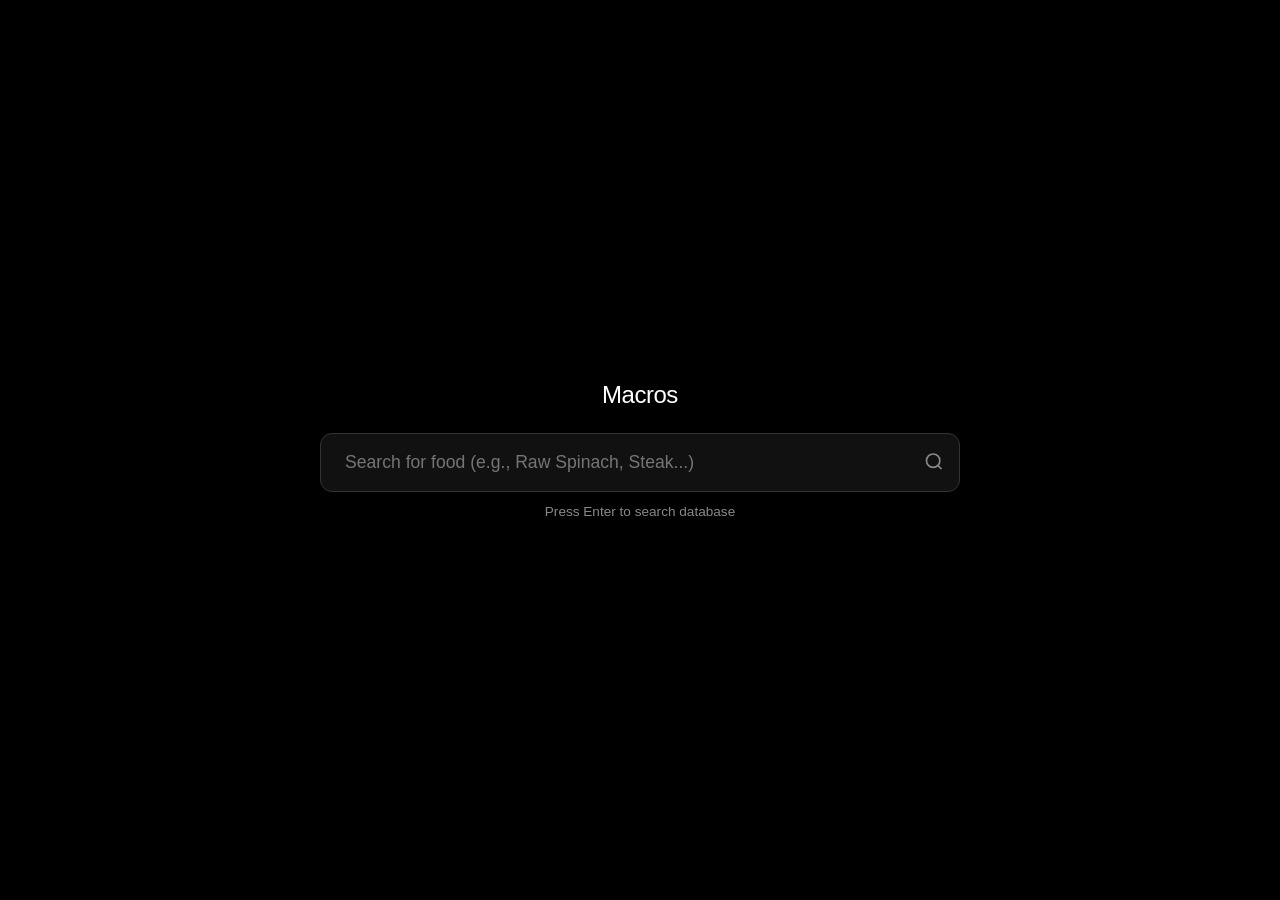
<file: index.html>
<!DOCTYPE html>
<html lang="en">
<head>
    <meta charset="UTF-8" />
    <meta name="viewport" content="width=device-width, initial-scale=1.0" />
    <title>USDA Macro Search</title>
    <link rel="stylesheet" href="style.css" />
</head>
<body>

    <main class="app-container" id="appContainer">
        <section class="search-section">
            <h1 class="brand-title" id="brandTitle">Macros</h1>
            
            <div class="input-wrapper">
                <input 
                    type="text" 
                    id="searchInput" 
                    placeholder="Search for food (e.g., Raw Spinach, Steak...)" 
                    autocomplete="off"
                >
                <button id="searchBtn" class="search-btn">
                    <svg width="20" height="20" viewBox="0 0 24 24" fill="none" stroke="currentColor" stroke-width="2">
                        <line x1="21" y1="21" x2="16.65" y2="16.65"></line>
                        <circle cx="11" cy="11" r="8"></circle>
                    </svg>
                </button>
            </div>
            <p class="helper-text" id="helperText">Press Enter to search database</p>
        </section>

        <section class="results-section">
            <div id="loader" class="loader">Searching USDA Database...</div>
            <div id="resultsGrid" class="results-grid"></div>
        </section>
    </main>

    <script src="script.js"></script>
</body>
</html>
</file>
<file: style.css>
/* RESET & VARIABLES */
:root {
    --bg: #000000;
    --card-bg: #111111;
    --border: #333333;
    --text-main: #ffffff;
    --text-muted: #888888;
    --accent: #ffffff;
    --ease-fluid: cubic-bezier(0.25, 0.46, 0.45, 0.94);
}

* {
    box-sizing: border-box;
    margin: 0;
    padding: 0;
}

body {
    background-color: var(--bg);
    color: var(--text-main);
    font-family: -apple-system, BlinkMacSystemFont, "Segoe UI", Roboto, Helvetica, Arial, sans-serif;
    height: 100vh;
    overflow-x: hidden;
}

/* APP CONTAINER */
.app-container {
    min-height: 100vh;
    display: flex;
    flex-direction: column;
    align-items: center;
    justify-content: center; /* Starts centered */
    padding: 20px;
    transition: all 0.6s var(--ease-fluid);
}

/* ACTIVE STATE: MOVES EVERYTHING UP */
.app-container.active {
    justify-content: flex-start;
    padding-top: 60px;
}

/* SEARCH SECTION */
.search-section {
    width: 100%;
    max-width: 640px;
    text-align: center;
    position: relative;
    z-index: 10;
    transition: transform 0.6s var(--ease-fluid);
}

/* BRAND TITLE */
.brand-title {
    font-size: 1.5rem;
    font-weight: 500;
    margin-bottom: 24px;
    letter-spacing: -0.02em;
    color: var(--text-main);
    transition: opacity 0.3s ease;
}

/* Hide title when searching to save space */
.app-container.active .brand-title {
    opacity: 0;
    pointer-events: none;
    position: absolute; 
    top: -50px;
}

/* INPUT WRAPPER */
.input-wrapper {
    position: relative;
    width: 100%;
}

input[type="text"] {
    width: 100%;
    background-color: var(--card-bg);
    border: 1px solid var(--border);
    color: var(--text-main);
    font-size: 1.1rem;
    padding: 18px 50px 18px 24px;
    border-radius: 12px;
    outline: none;
    transition: border-color 0.2s ease, box-shadow 0.2s ease;
}

input[type="text"]:focus {
    border-color: #555;
    box-shadow: 0 0 0 4px rgba(255, 255, 255, 0.05);
}

.search-btn {
    position: absolute;
    right: 16px;
    top: 50%;
    transform: translateY(-50%);
    background: none;
    border: none;
    color: var(--text-muted);
    cursor: pointer;
    transition: color 0.2s;
}

.search-btn:hover {
    color: var(--text-main);
}

.helper-text {
    margin-top: 12px;
    font-size: 0.85rem;
    color: var(--text-muted);
    transition: opacity 0.3s;
}

.app-container.active .helper-text {
    opacity: 0;
}

/* RESULTS GRID */
.results-section {
    width: 100%;
    max-width: 900px;
    margin-top: 0;
    opacity: 0;
    pointer-events: none;
    transition: opacity 0.5s ease 0.3s; /* Delay fade in until search moves up */
}

.app-container.active .results-section {
    opacity: 1;
    pointer-events: auto;
    margin-top: 40px;
}

.results-grid {
    display: grid;
    grid-template-columns: repeat(auto-fill, minmax(260px, 1fr));
    gap: 16px;
    width: 100%;
}

/* CARD DESIGN */
.food-card {
    background-color: var(--card-bg);
    border: 1px solid var(--border);
    border-radius: 12px;
    padding: 20px;
    display: flex;
    flex-direction: column;
    gap: 16px;
    transition: transform 0.2s ease, border-color 0.2s ease;
}

.food-card:hover {
    border-color: #555;
    transform: translateY(-2px);
}

.food-name {
    font-size: 1rem;
    font-weight: 600;
    line-height: 1.4;
    text-transform: capitalize;
    color: var(--text-main);
}

.divider {
    height: 1px;
    background-color: var(--border);
    width: 100%;
}

.macros-list {
    display: grid;
    grid-template-columns: 1fr 1fr;
    gap: 12px;
}

.macro-item {
    display: flex;
    flex-direction: column;
    gap: 4px;
}

.macro-label {
    font-size: 0.7rem;
    color: var(--text-muted);
    text-transform: uppercase;
    letter-spacing: 0.05em;
}

.macro-value {
    font-size: 0.95rem;
    font-weight: 500;
    color: var(--text-main);
}

/* LOADER */
.loader {
    text-align: center;
    color: var(--text-muted);
    padding: 20px;
    display: none;
    font-size: 0.9rem;
}
</file>
